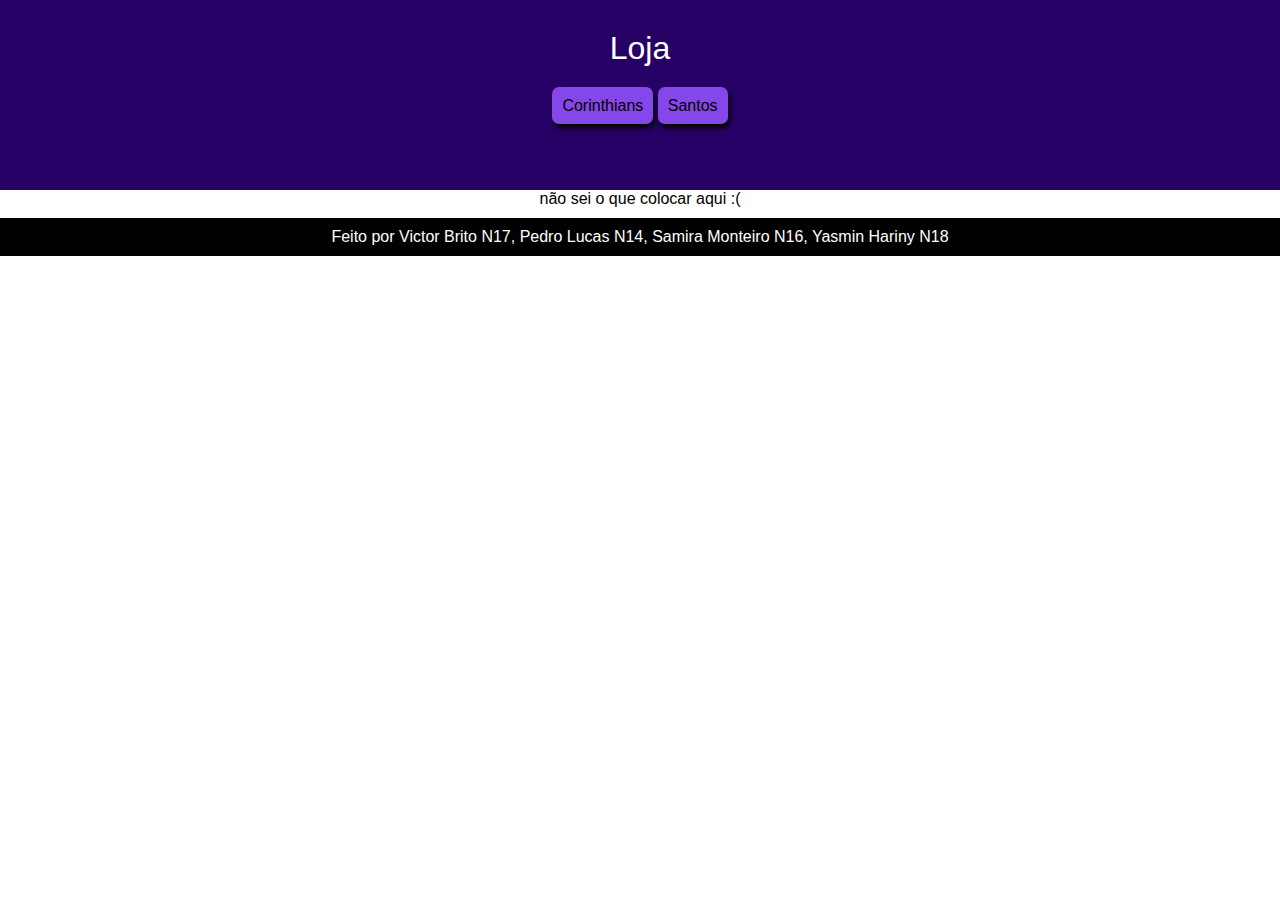
<file: index.html>
<!DOCTYPE html>
<html lang="en">
<head>
    <meta charset="UTF-8">
    <meta name="viewport" content="width=device-width, initial-scale=1.0">
    <title>Nike</title>
    <link rel="stylesheet" href="style/style.css">
    <link rel="shortcut icon" href="style/imagens/imagens/favicon.ico" type="image/x-icon">
</head>
<body>
    <header>
        <p id="btnhome"><a  href="index.html">Loja</a></p>

        <nav id="menu">
        <a class="botoes" id="sccp" href="corinthians.html">Corinthians</a>    
        <a class="botoes" id="santos" href="santos.html">Santos</a> 
        </nav>

    </header>
    <main>
       <p style="text-align: center;">não sei o que colocar aqui :( </p>
    </main>

    <footer>
      <p>Feito por Victor Brito N17, Pedro Lucas N14, Samira Monteiro N16, Yasmin Hariny N18</p>
    </footer>  
</body>
</html>
</file>
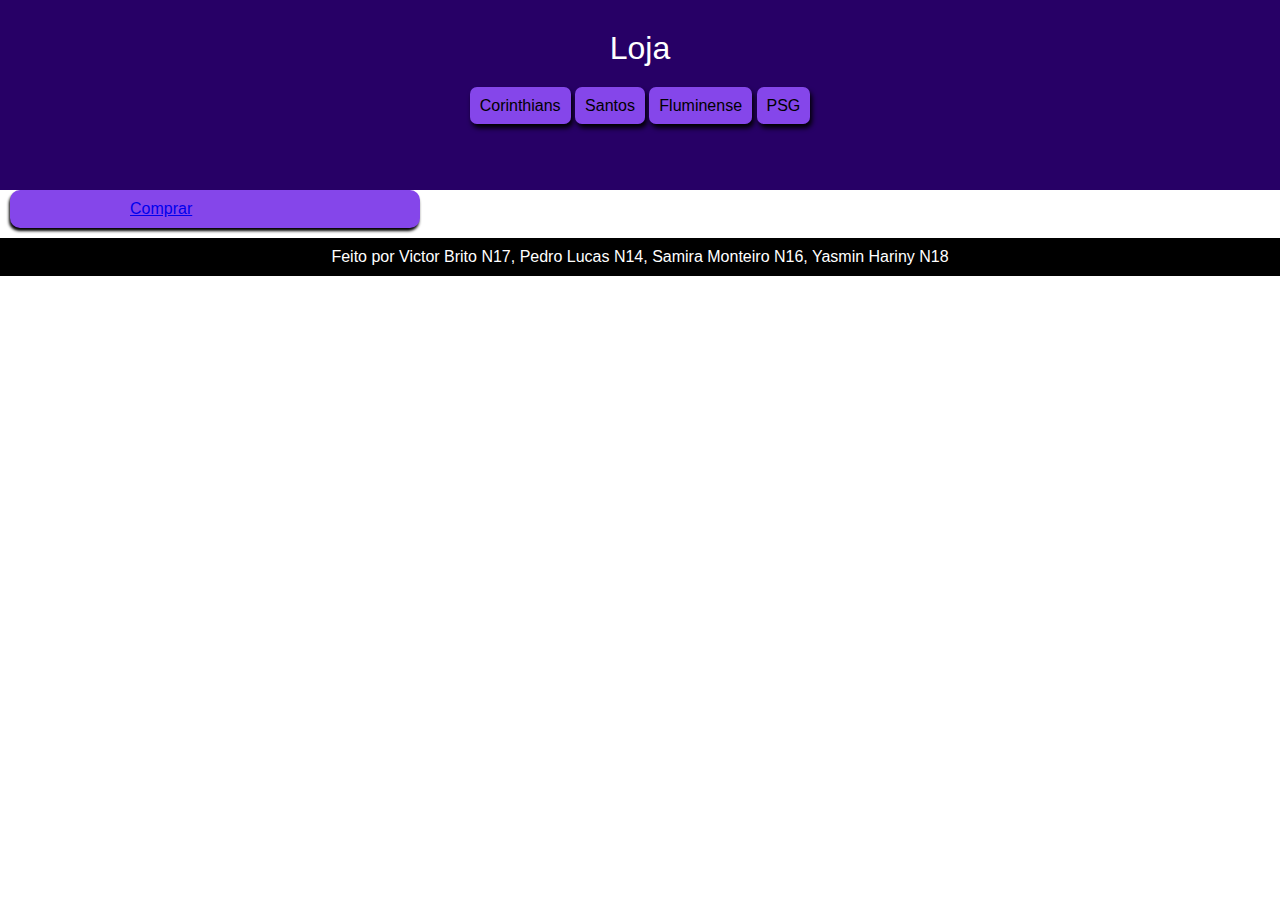
<file: corinthians.html>
<!DOCTYPE html>
<html lang="en">
<head>
    <meta charset="UTF-8">
    <meta name="viewport" content="width=device-width, initial-scale=1.0">
    <title>Corinthians</title>
    <link rel="stylesheet" href="style/style.css">
</head>
<body>
    <header>
        <p id="btnhome"><a  href="index.html">Loja</a></p>

        <nav id="menu">
        <a class="botoes" id="sccp" href="#">Corinthians</a>    
        <a class="botoes" id="santos" href="#">Santos</a> 
        <a class="botoes" id="flu" href="#">Fluminense</a> 
        <a class="botoes" id="psg" href="#">PSG</a> 
        </nav>

    </header>
    <main>
        <div id="camisasccp">
        </div>
        <p class="btncomprar"><a href="#">Comprar</a></p>
    </main>

    <footer>
      <p>Feito por Victor Brito N17, Pedro Lucas N14, Samira Monteiro N16, Yasmin Hariny N18</p>
    </footer>  
</body>
</html>
</file>
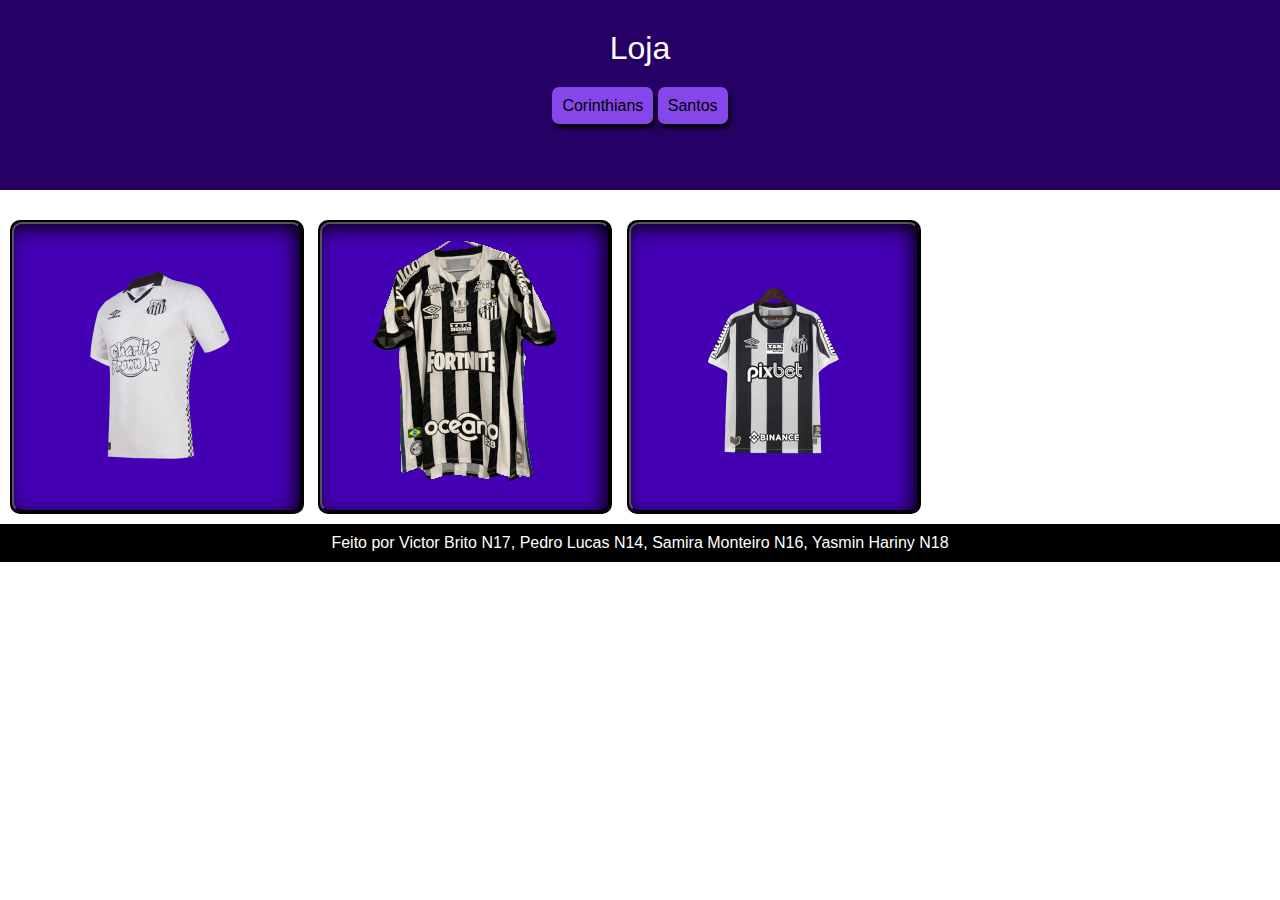
<file: santos.html>
<!DOCTYPE html>
<html lang="pt-br">
<head>
    <meta charset="UTF-8">
    <meta name="viewport" content="width=device-width, initial-scale=1.0">
    <title>Santos</title>
    <link rel="stylesheet" href="style/style.css">
    <link rel="shortcut icon" href="style/imagens/imagens/favicon.ico" type="image/x-icon">
</head>
<body>
    <header>
        <p id="btnhome"><a  href="index.html">Loja</a></p>

        <nav id="menu">
        <a class="botoes" id="sccp" href="corinthians.html">Corinthians</a>    
        <a class="botoes" id="santos" href="santos.html">Santos</a>  
        </nav>

    </header>
    
    <main>
     
        <div class="produto" id="santoscb">

            <button id="btncomprar" href="#"><a class="btnsabermais"  href="#">Saiba Mais</a></button>

        </div>

        <div class="produto" id="santosfn">

            <button id="btncomprar" href="#"><a class="btnsabermais"  href="#">Saiba Mais</a></button>

        </div>

        <div class="produto" id="santoscl">
            <button id="btncomprar" href="#"><a class="btnsabermais"  href="#">Saiba Mais</a></button>
        </div>

    </main>

    <footer>
        <p>Feito por Victor Brito N17, Pedro Lucas N14, Samira Monteiro N16, Yasmin Hariny N18</p>
      </footer>  
</body>
</html>
</file>
<file: style/style.css>
@charset "UTF-8";

* { 
    margin: 0px;
    font-family: Arial, Helvetica, sans-serif;
}

header { 
   background-color: #270066;
   text-align: center;
   padding: 20px;
   box-shadow: 0px 0px;
   min-height: 150px;
}

#btnhome {
    padding-top: 10px;
    padding-bottom: 30px;
}

#btnhome > a { 
    
    font-size: 2em;
    color: white;
    text-decoration: none;
}

#btnhome > a:hover { 
    color: rgba(255, 255, 255, 0.703);
}

.botoes { 
    background-color: #8546EA;
    color: black;
    text-decoration: none;
    padding: 10px;
    border-radius: 7px;
    box-shadow: 2px 4px 5px black;
} 

.botoes:hover { 
    color: transparent;
    transition-duration: 0.7s;
}

#sccp:hover { 
    background-image: url(imagens/imagens/brasao108.png);
    border-radius: 50px;
}

#santos:hover { 
    background-image: url(imagens/imagens/santos73.png);
    border-radius: 50px;
}

.produto { 
    display: inline-block;
    border: 2px solid black;
    border-radius: 10px;
    background-color: #4400B3;
    width: 290px;
    height: 290px;
    margin-top: 30px;
    background-repeat: no-repeat;
    background-position: center center;
    box-shadow: inset -5px 5px 20px 0px;
    margin-left: 10px;
}


#camisetasccp { 
    background-image: url(imagens/imagens/camisetacorinthians200.png);
}

#sccpchines { 
    background-image: url(imagens/imagens/sccpchines200.png);
}

#sccpbranca { 
    background-image: url(imagens/imagens/sccpbranca200.png);
}

#sccpneoq { 
    background-image: url(imagens/imagens/sccpneo200.png);
}

#santoscb { 
    background-image: url(imagens/imagens/santoscb200.png);
}

#santosfn { 
    background-image: url(imagens/imagens/santosfn200.png);
}

#santoscl { 
    background-image: url(imagens/imagens/classicasantos200.png);
}

.btncomprar {
    color: white;
    padding-top: 10px;
    padding-left: 120px;
    padding-bottom: 10px;
    background-color: #8546EA;
    box-shadow: -1px 3px 3px black;
    width: 290px;
    border-radius: 10px;
    margin-left: 10px;
    text-decoration: none;
    
}

#btncomprar { 
    background-color: transparent;
    color: transparent;
    padding: 10px 20px;
    width: 290px;
    height: 290px;
    border-radius: 10px;
}

#btncomprar:hover { 
    background-color: rgba(0, 0, 0, 0.211);
    color: white;
    font-weight: bolder;
    border-radius: 10px;
}


.btncomprar > a:hover { 
    color: rgba(255, 255, 255, 0.494);
}

.btncomprar:hover { 
    background-color: #270066;
    color: rgba(255, 255, 255, 0.494);
}

.comprar { 
    text-decoration: none;
    color: transparent; 
    width: 180px;

}

.btnsabermais { 
    text-decoration: none;
    color: transparent;
}

.btnsabermais:hover {
    color: white;
    width: 300px;
    height: 300px;
}

footer { 
    background-color: black;
    color: white;
    text-align: center;
    padding: 10px;
    margin-top: 10px;
}
</file>
